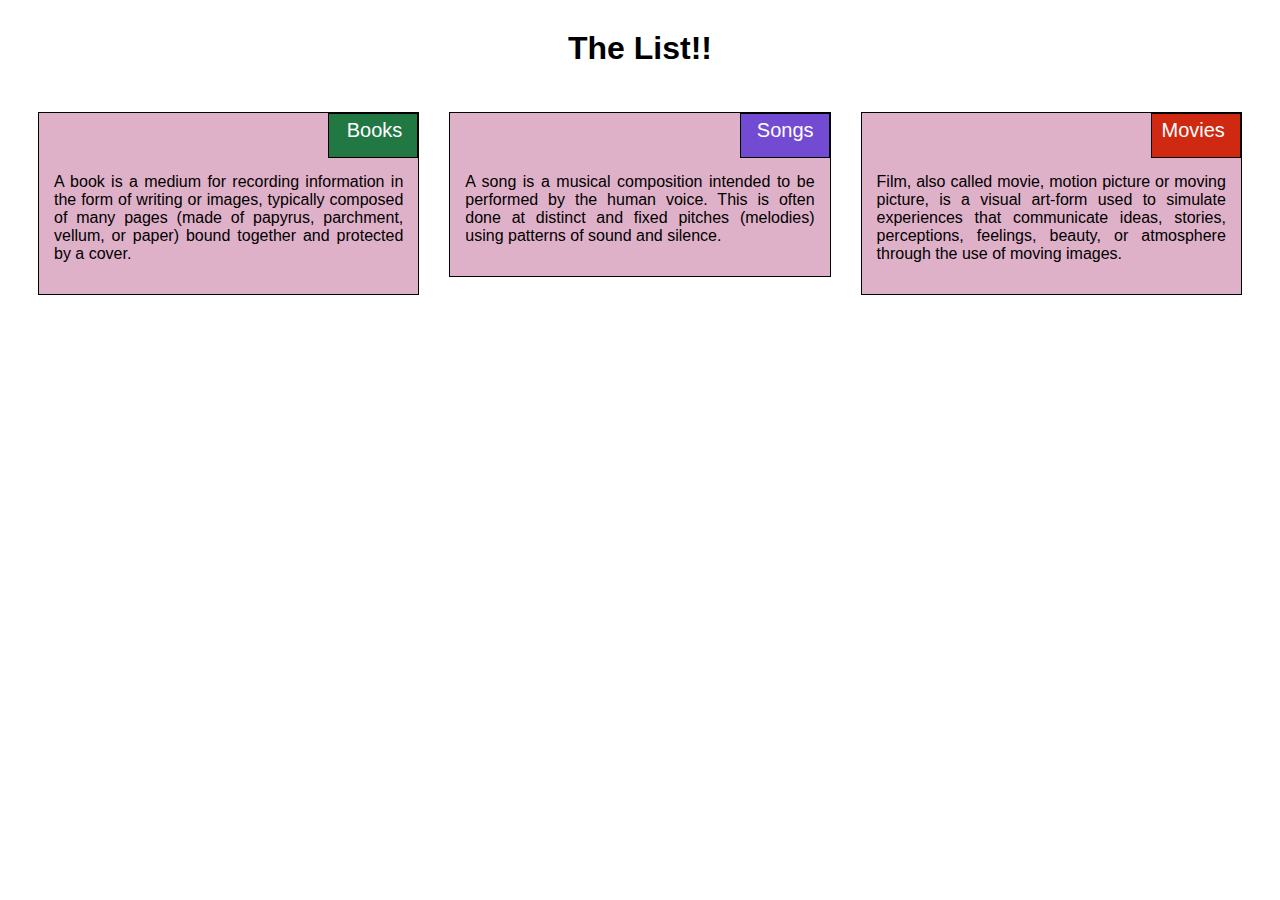
<file: module2-solution/index.html>
<!DOCTYPE html>
<html>
<head>
	<title>module2-solution</title>
	<lang="en">
    <meta charset="utf-8">
    <meta name="viewport" content="width=device-width, initial-scale=1">
    <link href="css/style.css" type="text/css" rel="stylesheet">
</head>
<body>
	<h1>The List!!</h1>
		
	<div class="row">
  <div class="col-lg-4 col-md-6 col-sm-1" >
  	<div class="style">
  	<div id="head1" class="h">Books</div>
  	<p>A book is a medium for recording information in the form of writing or images, typically composed of many pages (made of papyrus, parchment, vellum, or paper) bound together and protected by a cover.</p>
  </div>
  </div>



  <div class="col-lg-4 col-md-6 col-sm-1 ">
  	<div class="style">
  	<div id="head2" class="h">Songs</div>
  	<p>A song is a musical composition intended to be performed by the human voice. This is often done at distinct and fixed pitches (melodies) using patterns of sound and silence.  </p>
  </div>
  </div>

  <div class="col-lg-4 col-md-12 col-sm-1 ">
  	<div class="style">
  	<div id="head3" class="h">Movies</div>
  	<p>Film, also called movie, motion picture or moving picture, is a visual art-form used to simulate experiences that communicate ideas, stories, perceptions, feelings, beauty, or atmosphere through the use of moving images. </p>
  </div>
  </div>
</div>
</body>
</html>
</file>
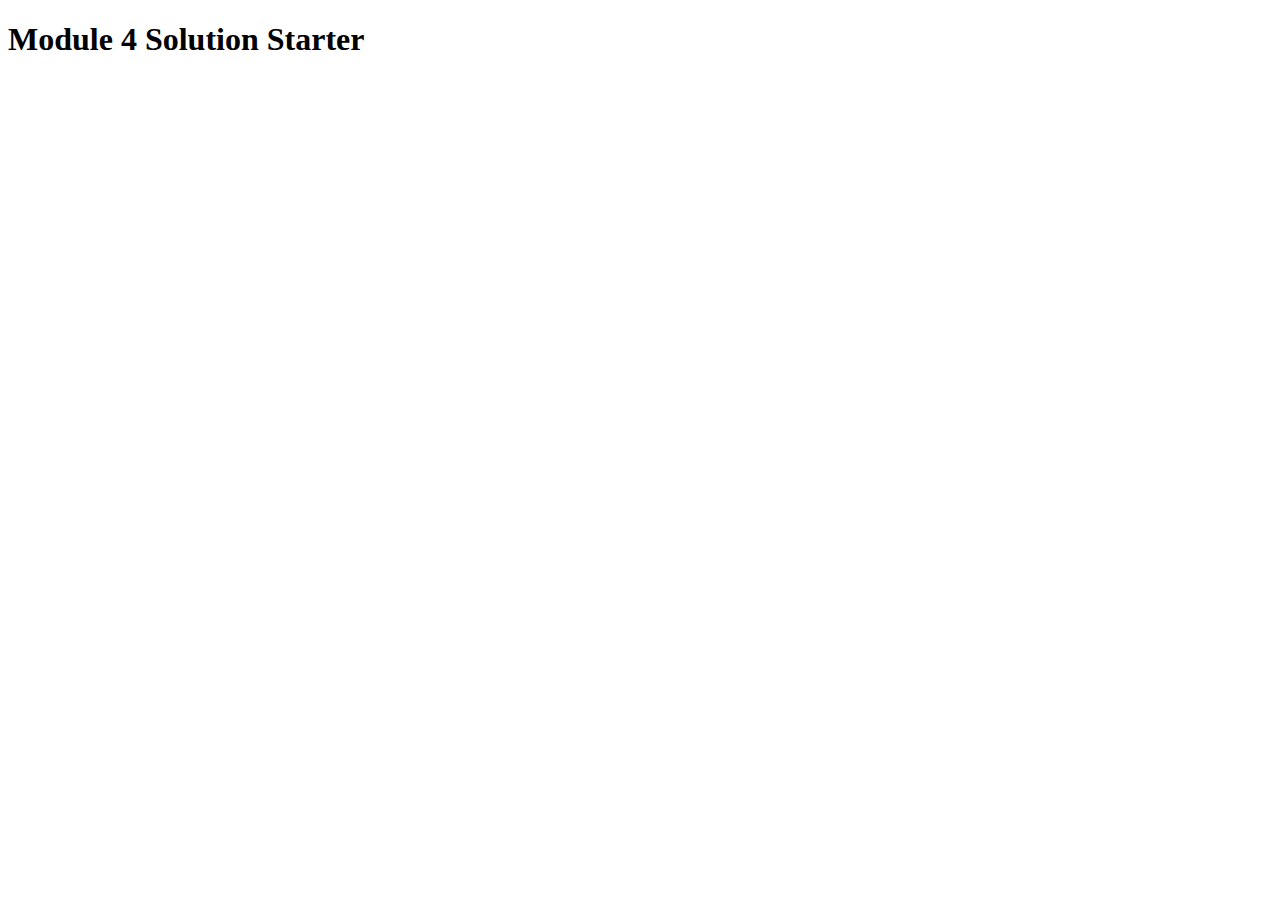
<file: module4-solution/index.html>
<!DOCTYPE html>
<html>
<head>
  <meta charset="utf-8">
  <title>Module 4 Solution Starter</title>
  <script>
    var names = []; // DO NOT REMOVE
  </script>
  <script src="SpeakHello.js"></script>
  <script src="SpeakGoodBye.js"></script>
  <script src="script.js"></script>
</head>
<body>
  <h1>Module 4 Solution Starter</h1>
</body>
</html>
</file>
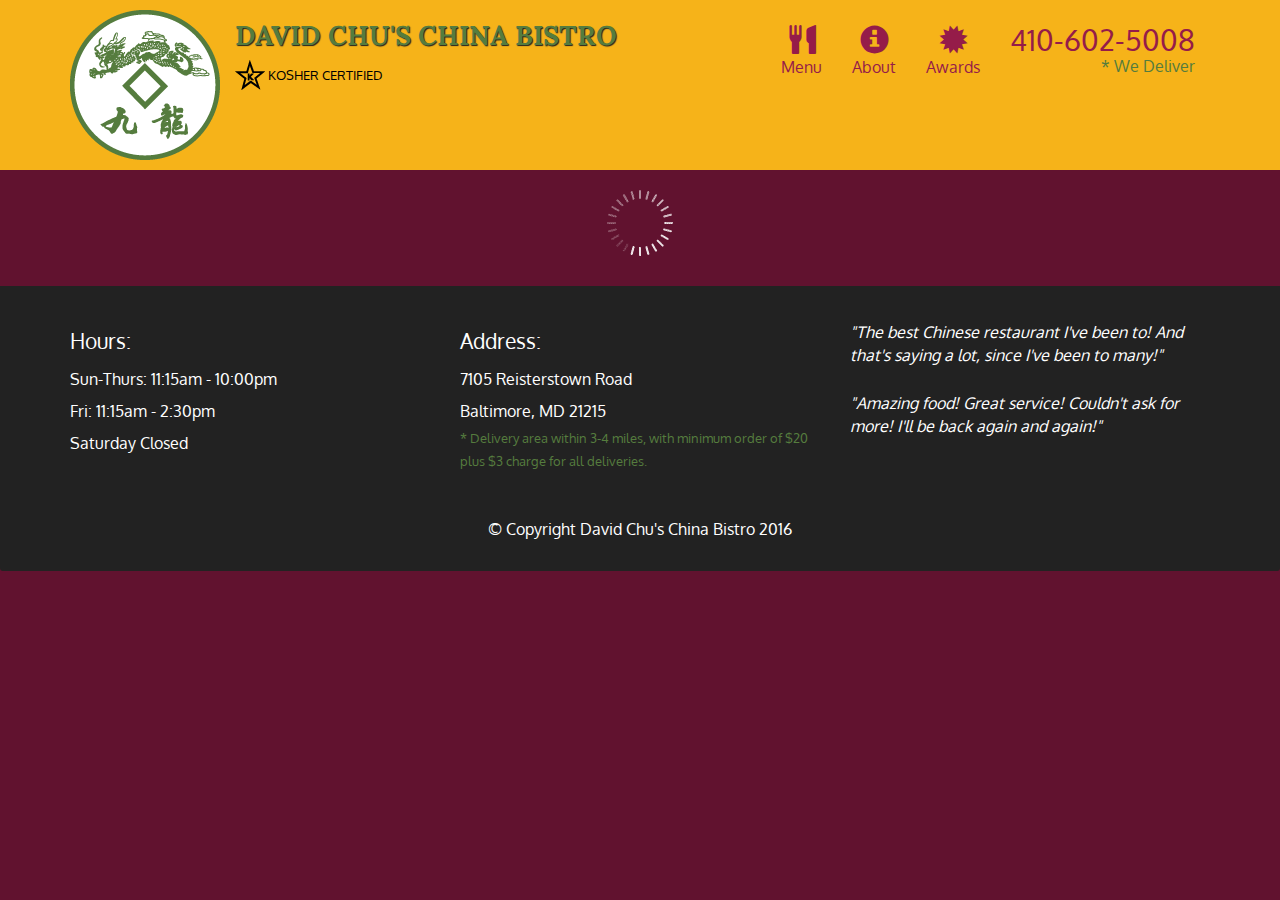
<file: module5-solution/index.html>
<!doctype html>
<html lang="en">
  <head>
    <meta charset="utf-8">
    <meta http-equiv="X-UA-Compatible" content="IE=edge">
    <meta name="viewport" content="width=device-width, initial-scale=1">
    <title>David Chu's China Bistro</title>
    <link rel="stylesheet" href="css/bootstrap.min.css">
    <link rel="stylesheet" href="css/styles.css">
    <link href='https://fonts.googleapis.com/css?family=Oxygen:400,300,700' rel='stylesheet' type='text/css'>
    <link href='https://fonts.googleapis.com/css?family=Lora' rel='stylesheet' type='text/css'>
  </head>
<body>
  <header>
    <nav id="header-nav" class="navbar navbar-default">
      <div class="container">
        <div class="navbar-header">
          <a href="index.html" class="pull-left visible-md visible-lg">
            <div id="logo-img" alt="Logo image"></div>
          </a>

          <div class="navbar-brand">
            <a href="index.html"><h1>David Chu's China Bistro</h1></a>
            <p>
              <img src="images/star-k-logo.png" alt="Kosher certification">
              <span>Kosher Certified</span>
            </p>
          </div>

          <button id="navbarToggle" type="button" class="navbar-toggle collapsed" data-toggle="collapse" data-target="#collapsable-nav" aria-expanded="false">
            <span class="sr-only">Toggle navigation</span>
            <span class="icon-bar"></span>
            <span class="icon-bar"></span>
            <span class="icon-bar"></span>
          </button>
        </div>
        
        <div id="collapsable-nav" class="collapse navbar-collapse">
           <ul id="nav-list" class="nav navbar-nav navbar-right">
            <li id="navHomeButton" class="visible-xs active">
              <a href="index.html">
                <span class="glyphicon glyphicon-home"></span> Home</a>
            </li>
            <li id="navMenuButton">
              <a href="#" onclick="$dc.loadMenuCategories();">
                <span class="glyphicon glyphicon-cutlery"></span><br class="hidden-xs"> Menu</a>
            </li>
            <li>
              <a href="#">
                <span class="glyphicon glyphicon-info-sign"></span><br class="hidden-xs"> About</a>
            </li>
            <li>
              <a href="#">
                <span class="glyphicon glyphicon-certificate"></span><br class="hidden-xs"> Awards</a>
            </li>
            <li id="phone" class="hidden-xs">
              <a href="tel:410-602-5008">
                <span>410-602-5008</span></a><div>* We Deliver</div>
            </li>
          </ul><!-- #nav-list -->
        </div><!-- .collapse .navbar-collapse -->
      </div><!-- .container -->
    </nav><!-- #header-nav -->
  </header>

  <div id="call-btn" class="visible-xs">
    <a class="btn" href="tel:410-602-5008">
    <span class="glyphicon glyphicon-earphone"></span>
    410-602-5008
    </a>
  </div>
  <div id="xs-deliver" class="text-center visible-xs">* We Deliver</div>

  <div id="main-content" class="container"></div>

  <footer class="panel-footer">
    <div class="container">
      <div class="row">
        <section id="hours" class="col-sm-4">
          <span>Hours:</span><br>
          Sun-Thurs: 11:15am - 10:00pm<br>
          Fri: 11:15am - 2:30pm<br>
          Saturday Closed
          <hr class="visible-xs">
        </section>
        <section id="address" class="col-sm-4">
          <span>Address:</span><br>
          7105 Reisterstown Road<br>
          Baltimore, MD 21215
          <p>* Delivery area within 3-4 miles, with minimum order of $20 plus $3 charge for all deliveries.</p>
          <hr class="visible-xs">
        </section>
        <section id="testimonials" class="col-sm-4">
          <p>"The best Chinese restaurant I've been to! And that's saying a lot, since I've been to many!"</p>
          <p>"Amazing food! Great service! Couldn't ask for more! I'll be back again and again!"</p>
        </section>
      </div>
      <div class="text-center">&copy; Copyright David Chu's China Bistro 2016</div>
    </div>
  </footer>

  <!-- jQuery (Bootstrap JS plugins depend on it) -->
  <script src="js/jquery-2.1.4.min.js"></script>
  <script src="js/bootstrap.min.js"></script>
  <script src="js/ajax-utils.js"></script>
  <script src="js/script.js"></script>
</body>
</html>
</file>
<file: module2-solution/css/style.css>
* {
   box-sizing: border-box;
   font-family: sans-serif;
   }

body{
   font-size: 16px;
}

/********** Large devices only **********/
@media (min-width: 992px) {
  .col-lg-1, .col-lg-2, .col-lg-3, .col-lg-4, .col-lg-5, .col-lg-6, .col-lg-7, .col-lg-8, .col-lg-9, .col-lg-10, .col-lg-11, .col-lg-12 {
    float: left;
    padding: 15px;
  margin: : 15px;
    
  }
  .col-lg-1 {
    width: 8.33%;
  }
  .col-lg-2 {
    width: 16.66%;
  }
  .col-lg-3 {
    width: 25%;
  }
  .col-lg-4 {
    width: 33.33%;
  }
  .col-lg-5 {
    width: 41.66%;
  }
  .col-lg-6 {
    width: 50%;
  }
  .col-lg-7 {
    width: 58.33%;
  }
  .col-lg-8 {
    width: 66.66%;
  }
  .col-lg-9 {
    width: 74.99%;
  }
  .col-lg-10 {
    width: 83.33%;
  }
  .col-lg-11 {
    width: 91.66%;
  }
  .col-lg-12 {
    width: 100%;
  }
}

/********** Medium devices only **********/
@media (min-width: 768px) and (max-width: 991px) {
  .col-md-1, .col-md-2, .col-md-3, .col-md-4, .col-md-5, .col-md-6, .col-md-7, .col-md-8, .col-md-9, .col-md-10, .col-md-11, .col-md-12 {
    float: left;
    padding: 15px;

  }
  .col-md-1 {
    width: 8.33%;
  }
  .col-md-2 {
    width: 16.66%;
  }
  .col-md-3 {
    width: 25%;
  }
  .col-md-4 {
    width: 33.33%;
  }
  .col-md-5 {
    width: 41.66%;
  }
  .col-md-6 {
    width: 50%;
  }
  .col-md-7 {
    width: 58.33%;
  }
  .col-md-8 {
    width: 66.66%;
  }
  .col-md-9 {
    width: 74.99%;
  }
  .col-md-10 {
    width: 83.33%;
  }
  .col-md-11 {
    width: 91.66%;
  }
  .col-md-12 {
    clear: both;
    width: 100%;
  }
}

@media (max-width: 767px){
    .col-sm-1 {
    float: left;
    width:100%; 
    padding: 15px;

  }
}


h1 {
  margin-top: 20px;
  margin: 30px;
  text-align: center;

   
}

.h{
  text-align: right;
  padding: 5px 15px 15px 0px;
  margin: 0px;
  border: 1px solid black;
  position: relative;
  top:0px;
  right: 0px;

  
}

p {
  width: 100%;
  padding: 15px;
  color: black;
  text-align: justify;
  clear:both;
  
}



#head1
{
  background-color: #217843;
  color: white;
  margin: auto;
  width: 90px;
  font-size: 1.25em;
  float:right;

}
#head2
{
  background-color: #734ad2;
  color: white;
  width: 90px;
  margin: auto;
  font-size: 1.25em;
  float:right;

}
#head3
{
  background-color: #cf2912;
  color: white;
  width: 90px;
  margin: auto;
  font-size: 1.25em;
  float:right;
}

.style{
  width: 100%;
  margin: auto;
  background-color: #dfb1c8;
  border: 1px solid black;
  
  
}

.row{
  margin: 15px;
  
}
</file>
<file: module5-solution/css/styles.css>
body {
  font-size: 16px;
  color: #fff;
  background-color: #61122f;
  font-family: 'Oxygen', sans-serif;
}

/** HEADER **/
#header-nav {
  background-color: #f6b319;
  border-radius: 0;
  border: 0;
}

#logo-img {
  background: url('../images/restaurant-logo_large.png') no-repeat;
  width: 150px;
  height: 150px;
  margin: 10px 15px 10px 0;
}

.navbar-brand {
  padding-top: 25px;
}
.navbar-brand h1 { /* Restaurant name */
  font-family: 'Lora', serif;
  color: #557c3e;
  font-size: 1.5em;
  text-transform: uppercase;
  font-weight: bold;
  text-shadow: 1px 1px 1px #222;
  margin-top: 0;
  margin-bottom: 0;
  line-height: .75;
}
.navbar-brand a:hover, .navbar-brand a:focus {
  text-decoration: none;
}
.navbar-brand p { /* Kosher cert */
  color: #000;
  text-transform: uppercase;
  font-size: .7em;
  margin-top: 15px;
}
.navbar-brand p span { /* Star-K */
  vertical-align: middle;
}

#nav-list {
  margin-top: 10px;
}
#nav-list a {
  color: #951C49;
  text-align: center;
}
#nav-list a:hover {
  background: #E7E7E7;
}
#nav-list a span {
  font-size: 1.8em;
}

#phone {
  margin-top: 5px;
}
#phone a { /* Phone number */
  text-align: right;
  padding-bottom: 0;
}
#phone div { /* We Deliver */
  color: #557c3e;
  text-align: right;
  padding-right: 15px;
}

.navbar-header button.navbar-toggle, .navbar-header .icon-bar {
  border: 1px solid #61122f;
}
.navbar-header button.navbar-toggle {
  clear: both;
  margin-top: -30px;
}
/* END HEADER */

/* FOOTER */
.panel-footer {
  margin-top: 30px;
  padding-top: 35px;
  padding-bottom: 30px;
  background-color: #222;
  border-top: 0;
}
.panel-footer div.row {
  margin-bottom: 35px;
}
#hours, #address {
  line-height: 2;
}
#hours > span, #address > span {
  font-size: 1.3em;
}
#address p {
  color: #557c3e;
  font-size: .8em;
  line-height: 1.8;
}
#testimonials {
  font-style: italic;
}
#testimonials p:nth-child(2) {
  margin-top: 25px;
}
/* END FOOTER */



/* HOME PAGE */
.container .jumbotron {
  box-shadow: 0 0 50px #3F0C1F;
  border: 2px solid #3F0C1F;
}

#menu-tile, #specials-tile, #map-tile {
  height: 250px;
  width: 100%;
  margin-bottom: 15px;
  position: relative;
  border: 2px solid #3F0C1F;
  overflow: hidden;
}
#menu-tile:hover, #specials-tile:hover, #map-tile:hover {
  box-shadow: 0 1px 5px 1px #cccccc;
}
#menu-tile {
  background: url('../images/menu-tile.jpg') no-repeat;
  background-position: center;
}
#specials-tile {
  background: url('../images/specials-tile.jpg') no-repeat;
  background-position: center;
}
#menu-tile span, #specials-tile span, #map-tile span {
  position: absolute;
  bottom: 0;
  right: 0;
  width: 100%;
  text-align: center;
  font-size: 1.6em;
  text-transform: uppercase;
  background-color: #000;
  color: #fff;
  opacity: .8;
}
/* END HOME PAGE */

/* MENU CATEGORIES PAGE */
.category-tile { 
  position: relative;
  border: 2px solid #3F0C1F;
  overflow: hidden;
  width: 200px;
  height: 200px;
  margin: 0 auto 15px;
}
.category-tile span {
  position: absolute;
  bottom: 0;
  right: 0;
  width: 100%;
  text-align: center;
  font-size: 1.2em;
  text-transform: uppercase;
  background-color: #000;
  color: #fff;
  opacity: .8;
}
.category-tile:hover {
  box-shadow: 0 1px 5px 1px #cccccc;
}

#menu-categories-title + div {
  margin-bottom: 50px;
}
/* END MENU CATEGORIES PAGE */

/* SINGLE CATEGORY PAGE */
.menu-item-tile {
  margin-bottom: 25px;
}
.menu-item-tile hr {
  width: 80%;
}
.menu-item-tile .menu-item-price {
  font-size: 1.1em;
  text-align: right;
  margin-top: -15px;
  margin-right: -15px;
}
.menu-item-tile .menu-item-price span {
  font-size: .6em;
}
.menu-item-photo {
  position: relative;
  border: 2px solid #3F0C1F; 
  overflow: hidden;
  padding: 0;
  margin-right: -15px;
  margin-left: auto;
  margin-bottom: 20px;
  max-width: 250px;
}
.menu-item-photo div {
  position: absolute;
  bottom: 0;
  right: 0;
  width: 80px;
  background-color: #557c3e;
  text-align: center;
}
.menu-item-description {
  padding-right: 30px;
}
h3.menu-item-title {
  margin: 0 0 10px;
}
.menu-item-details {
  font-size: .9em;
  font-style: italic;
}
/* END SINGLE CATEGORY PAGE */


/********** Large devices only **********/
@media (min-width: 1200px) {
  .container .jumbotron {
    background: url('../images/jumbotron_1200.jpg') no-repeat;
    height: 675px;
  }
}

/********** Medium devices only **********/
@media (min-width: 992px) and (max-width: 1199px) {
  /* Header */
  #logo-img {
    background: url('../images/restaurant-logo_medium.png') no-repeat;
    width: 100px;
    height: 100px;
    margin: 5px 5px 5px 0;
  }
  /* End Header */

  /* Home Page */
  .container .jumbotron {
    background: url('../images/jumbotron_992.jpg') no-repeat;
    height: 558px;
  }
  /* End Home Page */
}

/********** Small devices only **********/
@media (min-width: 768px) and (max-width: 991px) {
  /* Home Page */
  .container .jumbotron {
    background: url('../images/jumbotron_768.jpg') no-repeat;
    height: 432px;
  }
  /* End Home Page */
}

/********** Extra small devices only **********/
@media (max-width: 767px) {
  /* Header */
  .navbar-brand {
    padding-top: 10px;
    height: 80px;
  }
  .navbar-brand h1 { /* Restaurant name */
    padding-top: 10px;
    font-size: 5vw; /* 1vw = 1% of viewport width */
  }
  .navbar-brand p { /* Kosher cert */
    font-size: .6em;
    margin-top: 12px;
  }
  .navbar-brand p img { /* Star-K */
    height: 20px;
  }

  #collapsable-nav a { /* Collapsed nav menu text */
    font-size: 1.2em;
  }
  #collapsable-nav a span { /* Collapsed nav menu glyph */
    font-size: 1em;
    margin-right: 5px;
  }

  #call-btn > a {
    font-size: 1.5em;
    display: block;
    margin: 0 20px;
    padding: 10px;
    border: 2px solid #fff;
    background-color: #f6b319;
    color: #951c49;
  }
  #xs-deliver {
    margin-top: 5px;
    font-size: .7em;
    letter-spacing: .1em;
    text-transform: uppercase;
  }
  /* End Header */

  /* Footer */
  .panel-footer section {
    margin-bottom: 30px;
    text-align: center;
  }
  .panel-footer section:nth-child(3) {
    margin-bottom: 0; /* margin already exists on the whole row */
  }
  .panel-footer section hr {
    width: 50%;
  }
  /* End Footer */

  /* Home Page */
  .container .jumbotron {
    margin-top: 30px;
    padding: 0;
  }
  #menu-tile, #specials-tile {
    width: 360px;
    margin: 0 auto 15px;
  }

  .menu-item-photo {
    margin-right: auto;
  }
  .menu-item-tile .menu-item-price {
    text-align: center;
  }
  .menu-item-description {
    text-align: center;;
  }
}


/********** Super extra small devices Only :-) (e.g., iPhone 4) **********/
@media (max-width: 479px) {
  /* Header */
  .navbar-brand h1 { /* Restaurant name */
    padding-top: 5px;
    font-size: 6vw;
  }
  /* End Header */
  
  /* Home page */
  #menu-tile, #specials-tile {
    width: 280px;
    margin: 0 auto 15px;
  }

  .col-xxs-12 {
    position: relative;
    min-height: 1px;
    padding-right: 15px;
    padding-left: 15px;
    float: left;
    width: 100%;
  }
}
</file>
